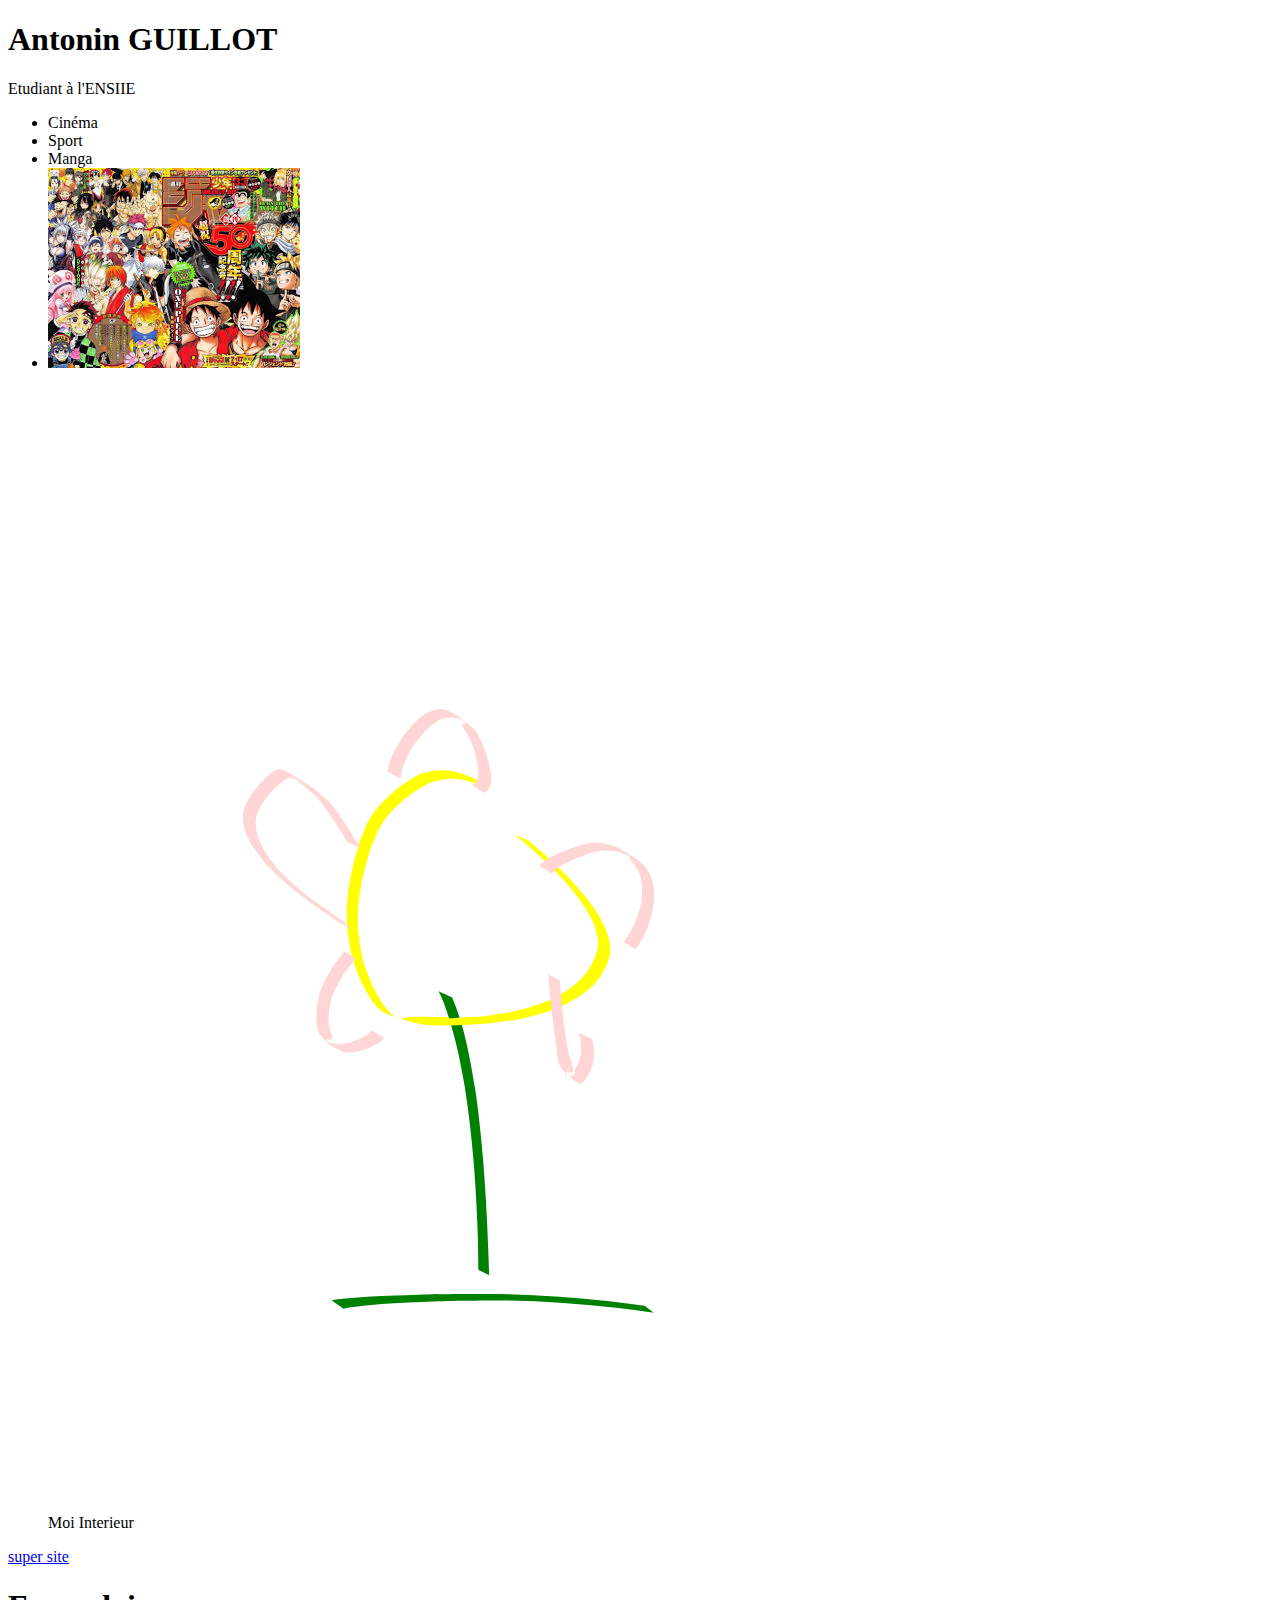
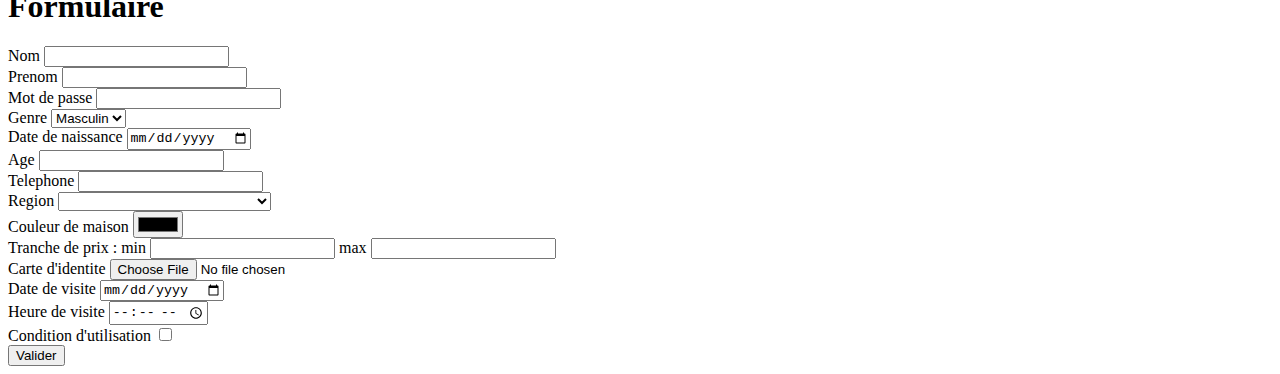
<file: TP1/index.html>
<!DOCTYPE html>
<html lang="fr">
<head>
    <meta charset="UTF-8">
    <meta name="viewport" content="width=device-width, initial-scale=1.0">
    <title>Antonin Guillot</title>
</head>
<body>
    <h1>Antonin GUILLOT</h1>
    <p> Etudiant à l'ENSIIE</p>
    <ul>
        <li>Cinéma</li>
        <li>Sport</li>
        <li>Manga</li>
        <li> <img src="images.jpeg"></li>
    </ul>
    
    <figure> <img src="dessin.svg"> 
    <figcaption> Moi Interieur </figcaption></figure>
    <a href="https://www.google.com/">super site </a>

    <h1>Formulaire</h1>

    <form>
        <div>
        <label>Nom</label>
        <input type="text"/>
        </div>

        <div>
        <label>Prenom</label>
        <input type="text"/>
        </div>

        <div>
        <label>Mot de passe</label>
        <input type="password">
        </div>

        <div>
        <label>Genre</label>
        <select>
            <option>Masculin</option>
            <option>Feminin</option>
            <option>Autre</option>
        </select>
        </div>

        <div>
        <label>Date de naissance</label>
        <input type="date"/>
        </div>

        <div>
        <label>Age</label>
        <input type="number"/>
        </div>

        <div>
        <label>Telephone</label>
        <input type="number" minlength="10" maxlength="10"/>
        </div>

        <div>
            <label> Region </label>
            <select>
                <option></option>
                <option>Ile de France</option>
                <optgroup label="Province">
                    <option> Hauts-de-France </option>
                    <option> Provence-Alpes-Cotes d Azur</option>
                    <option>Occitanie</option>
                </optgroup>
            </select>
        </div>

        <div>
        <label>Couleur de maison</label>
        <input type="color"/>
        </div>

        <div>
        <label>Tranche de prix :</label>
        <label>min</label>
        <input type="number"/>
        <label>max</label>
        <input type="number"/>
        </div>

        <div>
            <label>Carte d'identite</label>
            <input type="file"/>
        </div>

        <div>
            <label>Date de visite</label>
            <input type="date"/>
        </div>

        <div>
            <label> Heure de visite</label>
            <input type="time"/>
        </div>

        <div>
            <label> Condition d'utilisation </label>
            <input type="checkbox"/>
        </div>

        <div>
            <button> Valider </button>
        </div>
    </form>
</body>
</html>
</file>
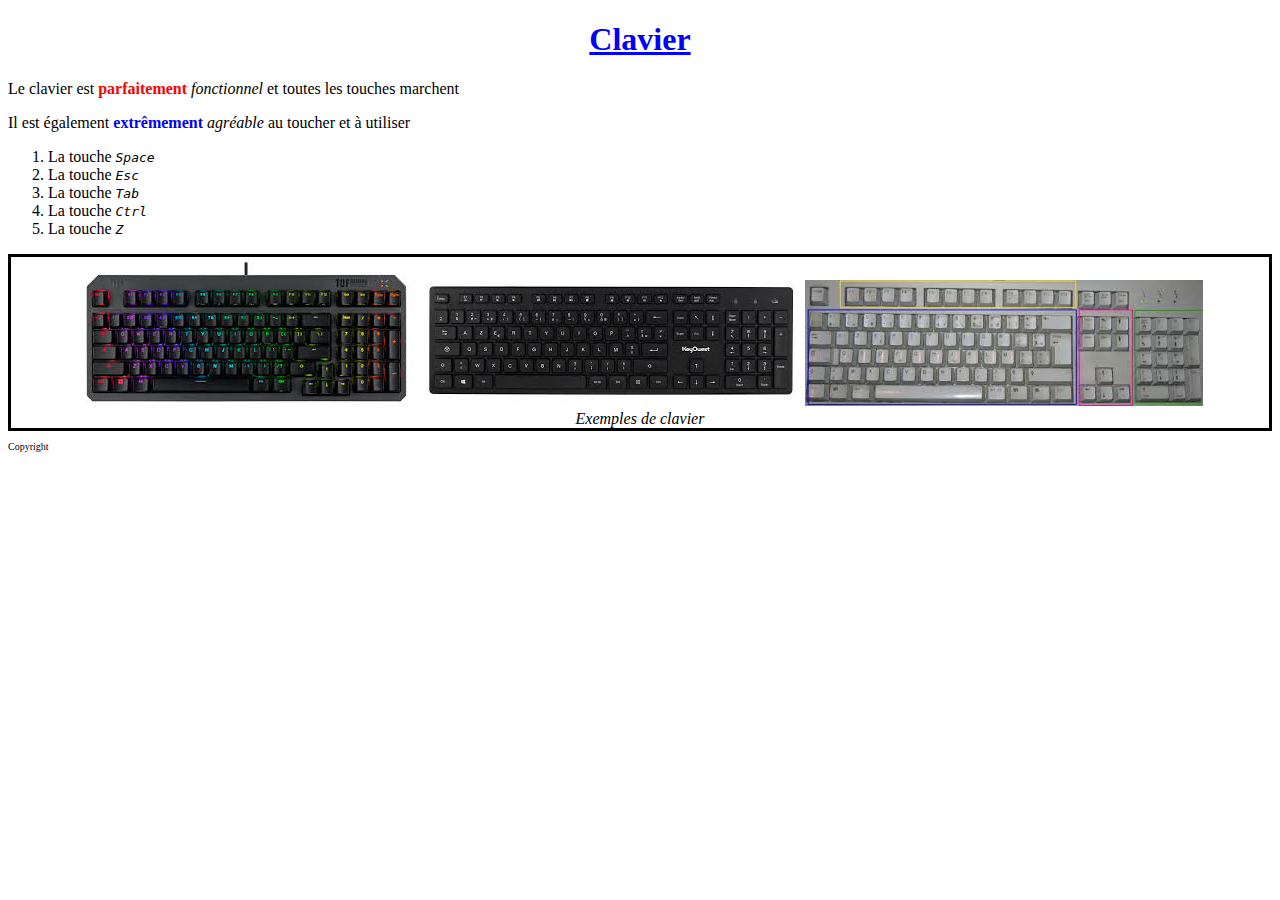
<file: TP2/Ex1/index.html>
<!DOCTYPE html>
<html lang="fr">
<head>
    <meta charset="UTF-8">
    <meta name="viewport" content="width=device-width, initial-scale=1.0">
    <link rel="stylesheet" href="stylesheet.css">
    <title>Clavier</title>
</head>
<body>

<h1>Clavier</h1>
<div id="mainpart">
    <p>Le clavier est <strong>parfaitement </strong> <em> fonctionnel </em> et toutes les touches marchent </p>
    <p>Il est également <strong> extrêmement </strong> <em>agréable </em> au toucher et à utiliser </p>
</div>

<div id="keys">
<ol>
    <li>La touche <em>Space</em></li>
    <li>La touche <em>Esc</em> </li>
    <li>La touche <em>Tab</em></li>
    <li>La touche <em>Ctrl</em></li>
    <li>La touche <em>Z</em></li>
</ol>
</div>
<div id="illustration">
    <figure>
        <img src="cl1.jpeg">
        <img src="cl2.jpeg">
        <img src="cl3.jpeg">
        <figcaption>Exemples de clavier</figcaption>
    </figure>
</div>
<div id="copyright">
    <p>Copyright</p>
</div>
</body>
</html>
</file>
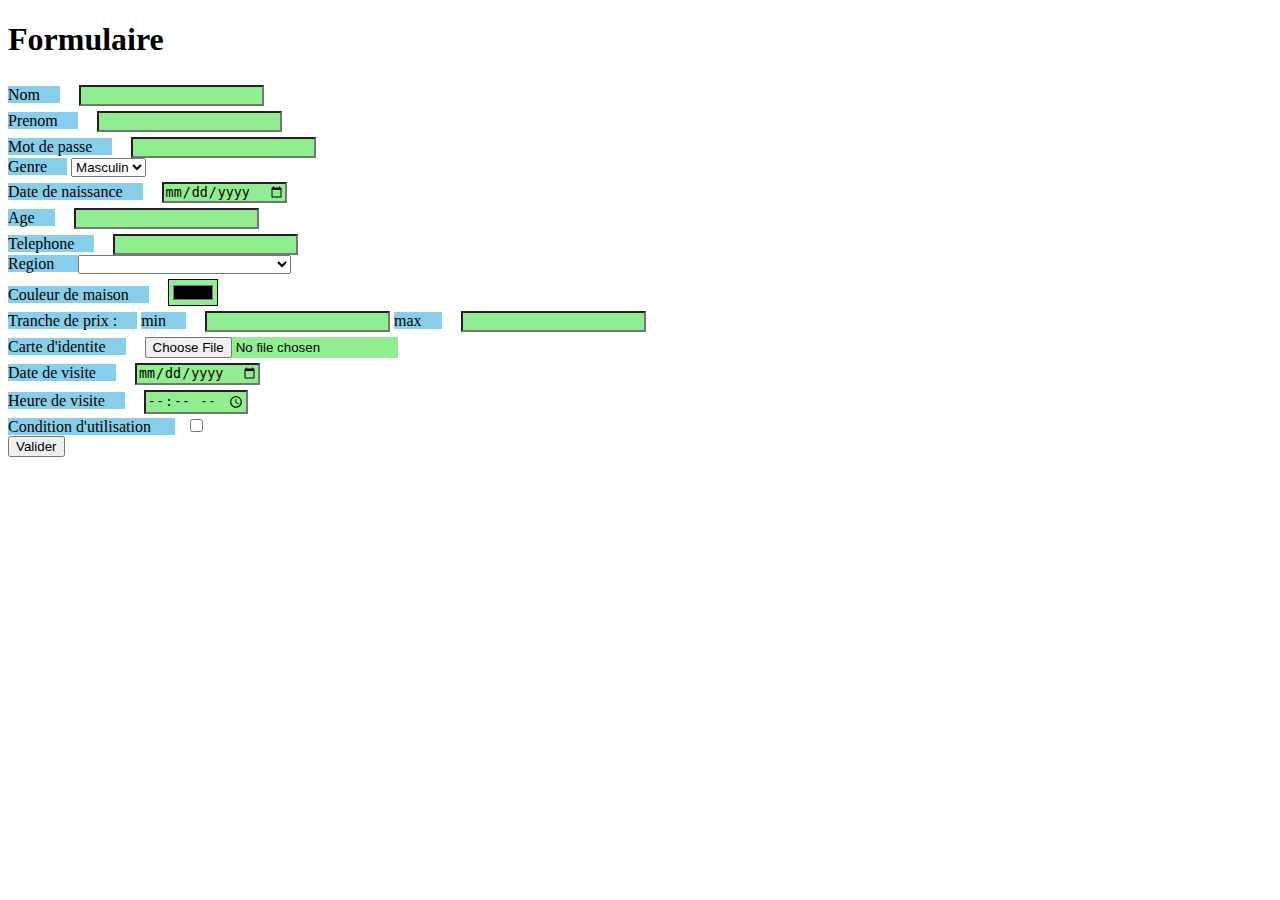
<file: TP2/Ex2/index.html>
<!DOCTYPE html>
<html lang="fr">
<head>
    <meta charset="UTF-8">
    <meta name="viewport" content="width=device-width, initial-scale=1.0">
    <link rel="stylesheet" href="stylesheet.css">
    <title>Formulaire</title>
</head>
<body>
<h1>Formulaire</h1>

    <form>
        <div class="labelinputpair">
        <label for="nom">Nom</label>
        <input type="text" id="nom"/>
        </div>

        <div class="labelinputpair">
        <label for="prenom">Prenom</label>
        <input type="text" id="prenom"/>
        </div>

        <div class="labelinputpair">
        <label for="mdp">Mot de passe</label>
        <input type="password" id="mdp"/>
        </div>

        <div class="labelinputpair">
        <label for="genre">Genre</label>
        <select id="genre">
            <option>Masculin</option>
            <option>Feminin</option>
            <option>Autre</option>
        </select>
        </div>

        <div class="labelinputpair">
        <label for="naissance">Date de naissance</label>
        <input type="date" id="naissance"/>
        </div>

        <div class="labelinputpair">
        <label for="age">Age</label>
        <input type="number" id="age"/>
        </div>

        <div class="labelinputpair">
        <label for="tel">Telephone</label>
        <input type="number" minlength="10" maxlength="10" id="tel"/>
        </div>

        <div class="labelinputpair">
            <label for="region"> Region </label>
            <select id="region">
                <option></option>
                <option>Ile de France</option>
                <optgroup label="Province">
                    <option> Hauts-de-France </option>
                    <option> Provence-Alpes-Cotes d Azur</option>
                    <option>Occitanie</option>
                </optgroup>
            </select>
        </div>

        <div class="labelinputpair">
        <label for="color">Couleur de maison</label>
        <input type="color" id="color"/>
        </div>

        <div class="labelinputpair">
        <label>Tranche de prix :</label>
        <label for="min">min</label>
        <input type="number" id="min"/>
        <label for="max">max</label>
        <input type="number" id="max"/>
        </div>

        <div class="labelinputpair">
            <label for="cin">Carte d'identite</label>
            <input type="file" id="cin"/>
        </div>

        <div class="labelinputpair">
            <label for="dvisite">Date de visite</label>
            <input type="date" id="dvisite"/>
        </div>

        <div class="labelinputpair">
            <label for="hvisite"> Heure de visite</label>
            <input type="time" id="hvisite"/>
        </div>

        <div class="labelinputpair">
            <label for="condition"> Condition d'utilisation </label>
            <input type="checkbox" id="condition"/>
        </div>

        <div class="labelinputpair">
            <button> Valider </button>
        </div>
    </form>

</body>
</html>
</file>
<file: TP2/Ex1/stylesheet.css>
h1 {
    text-align: center;
    color: blue;
    text-decoration: underline;
}

#copyright {
    font-size: 10px;
}

strong:hover {
    font-size: 25px;
}

#mainpart p:first-child strong {
    color: red;
    font-weight: bold;
}

#mainpart p strong {
    color: blue;
}

#keys em {
    font-family: monospace;
}

figcaption {
    font-style: italic;
}

figure {
    margin: auto;
    border: solid;
    border-color: black;
}

#illustration {
    text-align: center;
}
</file>
<file: TP2/Ex2/stylesheet.css>
label {
    background-color: skyblue;
    padding-right: 20px;
}

input {
    background-color: lightgreen;
    margin-left: 15px;
    margin-top: 5px;
}
</file>
